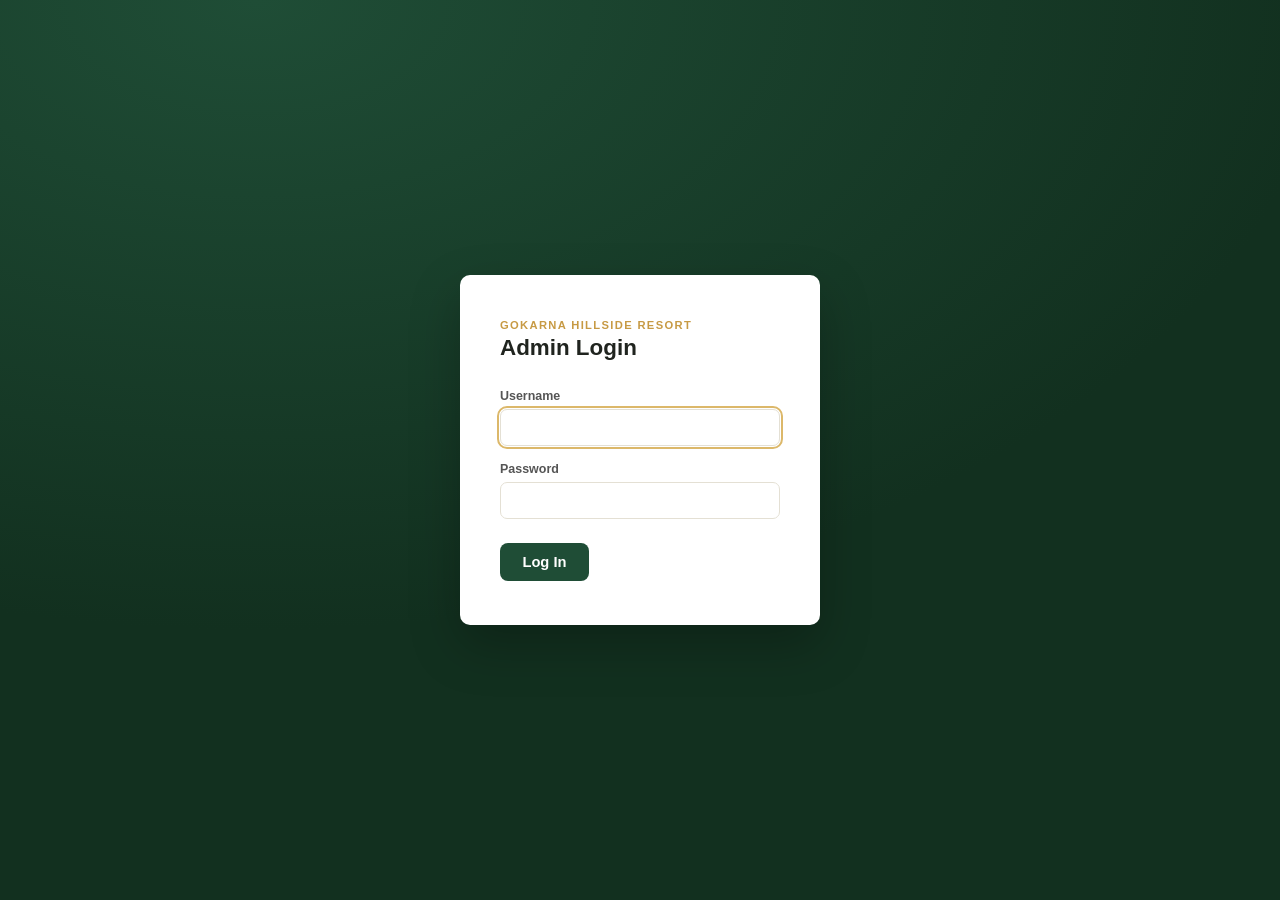
<file: templates/admin_login.html>
<!DOCTYPE html>
<html lang="en">
<head>
<meta charset="UTF-8">
<meta name="viewport" content="width=device-width, initial-scale=1.0">
<meta name="robots" content="noindex, nofollow">
<title>Admin Login | Gokarna Hillside Resort</title>
<link rel="stylesheet" href="/assets/admin.css">
</head>
<body class="login-body">
  <main class="login-card">
    <p class="login-eyebrow">Gokarna Hillside Resort</p>
    <h1>Admin Login</h1>
    <form id="loginForm" autocomplete="off">
      <div class="field">
        <label for="username">Username</label>
        <input type="text" id="username" name="username" autocomplete="username" required autofocus>
      </div>
      <div class="field">
        <label for="password">Password</label>
        <input type="password" id="password" name="password" autocomplete="current-password" required>
      </div>
      <p class="login-error" id="loginError" hidden></p>
      <button type="submit" class="btn-primary">Log In</button>
    </form>
  </main>
  <script>
  document.getElementById('loginForm').addEventListener('submit', function(e){
    e.preventDefault();
    var errorEl = document.getElementById('loginError');
    errorEl.hidden = true;
    fetch('/api/admin/login', {
      method: 'POST',
      headers: { 'Content-Type': 'application/json' },
      body: JSON.stringify({
        username: document.getElementById('username').value,
        password: document.getElementById('password').value
      })
    }).then(function(res){ return res.json().then(function(body){ return { ok: res.ok, body: body }; }); })
      .then(function(result){
        if(!result.ok){
          errorEl.textContent = result.body.error || 'Login failed.';
          errorEl.hidden = false;
          return;
        }
        window.location.href = '/admin';
      }).catch(function(){
        errorEl.textContent = 'Could not reach the server.';
        errorEl.hidden = false;
      });
  });
  </script>
</body>
</html>
</file>
<file: assets/admin.css>
:root{
  --forest:#1F4D36;
  --forest-dark:#12301f;
  --gold:#C79A44;
  --gold-soft:#DCB86A;
  --ivory:#FAF8F2;
  --ink:#20241f;
  --line:#E4E0D4;
  --danger:#B5433A;
  --ok:#2E6B45;
  --radius:10px;
  font-family:-apple-system,BlinkMacSystemFont,"Segoe UI",Roboto,Helvetica,Arial,sans-serif;
}
*{box-sizing:border-box;}
body{margin:0;background:var(--ivory);color:var(--ink);}

/* Login */
.login-body{min-height:100vh;display:flex;align-items:center;justify-content:center;background:var(--forest-dark);
  background:radial-gradient(120% 100% at 20% 0%,var(--forest) 0%,var(--forest-dark) 70%);}
.login-card{background:#fff;border-radius:var(--radius);padding:2.75rem 2.5rem;width:100%;max-width:360px;
  box-shadow:0 20px 50px rgba(0,0,0,.25);}
.login-eyebrow{margin:0 0 .3rem;font-size:.7rem;letter-spacing:.12em;text-transform:uppercase;color:var(--gold);font-weight:600;}
.login-card h1{margin:0 0 1.75rem;font-size:1.4rem;}
.login-error{color:var(--danger);font-size:.85rem;margin:-.5rem 0 1rem;}

/* Top bar */
.admin-top{background:var(--forest-dark);color:var(--ivory);}
.admin-top-inner{max-width:1200px;margin:0 auto;padding:.9rem 1.5rem;display:flex;align-items:center;justify-content:space-between;}
.admin-brand{font-weight:600;font-size:1.02rem;}
.admin-brand span{color:var(--gold-soft);font-weight:500;margin-left:.4rem;}
.admin-top-right{display:flex;align-items:center;gap:1rem;}
.admin-user{font-size:.85rem;opacity:.8;}

/* Layout */
.admin-layout{max-width:1200px;margin:0 auto;display:grid;grid-template-columns:220px 1fr;gap:2rem;padding:2rem 1.5rem 4rem;}
.admin-nav{display:flex;flex-direction:column;gap:.35rem;}
.tab-btn{text-align:left;background:none;border:none;padding:.65rem .9rem;border-radius:8px;font-size:.92rem;
  color:var(--ink);cursor:pointer;}
.tab-btn:hover{background:#fff;}
.tab-btn.active{background:var(--forest);color:#fff;font-weight:600;}

.admin-content{background:#fff;border-radius:var(--radius);padding:2rem 2.25rem;border:1px solid var(--line);min-width:0;}
.tab-panel{display:none;}
.tab-panel.active{display:block;}
.tab-panel h2{margin:0 0 .3rem;font-size:1.3rem;}
.tab-panel h3{margin:2rem 0 .75rem;font-size:1rem;border-top:1px solid var(--line);padding-top:1.5rem;}
.panel-hint{color:#6b6f68;font-size:.88rem;margin:0 0 1.5rem;}

/* Forms */
.field{margin-bottom:1rem;}
.field label{display:block;font-size:.78rem;font-weight:600;color:#555;margin-bottom:.35rem;}
.field input,.field textarea{width:100%;padding:.6rem .7rem;border:1px solid var(--line);border-radius:7px;
  font-size:.92rem;font-family:inherit;background:#fff;color:var(--ink);}
.field input:focus,.field textarea:focus{outline:2px solid var(--gold-soft);outline-offset:1px;}
.field-grid{display:grid;grid-template-columns:repeat(auto-fit,minmax(160px,1fr));gap:1rem;}

.btn-primary{background:var(--forest);color:#fff;border:none;padding:.7rem 1.4rem;border-radius:8px;
  font-size:.92rem;font-weight:600;cursor:pointer;margin-top:.5rem;}
.btn-primary:hover{background:var(--forest-dark);}
.btn-primary:disabled{opacity:.6;cursor:default;}
.btn-ghost{background:none;border:1px solid var(--line);color:var(--ink);padding:.55rem 1rem;border-radius:8px;
  font-size:.85rem;cursor:pointer;text-decoration:none;display:inline-block;}
.btn-ghost:hover{border-color:var(--gold);}
.btn-xs{padding:.35rem .7rem;font-size:.76rem;}
.remove-btn{color:var(--danger);border-color:rgba(181,67,58,.35);align-self:flex-start;}

/* Status banner */
.status-banner{padding:.7rem 1rem;border-radius:8px;font-size:.87rem;margin-bottom:1.5rem;}
.status-banner.ok{background:#e6f2ea;color:var(--ok);border:1px solid #b9dcc4;}
.status-banner.error{background:#fbe9e7;color:var(--danger);border:1px solid #f0c2bd;}

/* Card lists (rooms / add-ons / menu / gallery) */
.card-list{display:flex;flex-direction:column;gap:1.1rem;margin-bottom:1rem;}
.card-row{border:1px solid var(--line);border-radius:9px;padding:1.1rem;display:flex;gap:1.25rem;align-items:flex-start;}
.card-row.compact{align-items:flex-end;}
.card-row.compact .field-grid{flex:1;}
.card-row-fields{flex:1;min-width:0;}

.image-picker{display:flex;flex-direction:column;gap:.5rem;width:150px;flex:none;}
.image-picker.small{width:110px;}
.image-preview{width:100%;aspect-ratio:4/3;border-radius:7px;background:#f1efe8;border:1px dashed var(--line);
  display:flex;align-items:center;justify-content:center;text-align:center;font-size:.72rem;color:#8a8d84;
  padding:.4rem;overflow:hidden;}
.image-preview img{width:100%;height:100%;object-fit:cover;}
.image-picker input[type=file]{font-size:.72rem;}

.gallery-grid{display:grid;grid-template-columns:repeat(auto-fit,minmax(220px,1fr));gap:1.25rem;margin-bottom:1rem;}
.gallery-row{flex-direction:column;align-items:stretch;}
.gallery-row .image-picker{width:100%;}
.gallery-row .image-preview{aspect-ratio:4/3;}

.hero-image-actions{display:flex;gap:.5rem;margin-top:.6rem;}
.hero-image-actions .remove-btn{margin-left:auto;}

.add-tile{width:150px;cursor:pointer;}
.add-tile .image-preview{color:var(--forest);font-weight:600;border-style:dashed;border-color:var(--gold);}
.add-tile:hover .image-preview{background:var(--forest-tint);}

@media(max-width:820px){
  .admin-layout{grid-template-columns:1fr;}
  .admin-nav{flex-direction:row;flex-wrap:wrap;}
  .card-row{flex-direction:column;}
  .image-picker{width:100%;}
}
</file>
